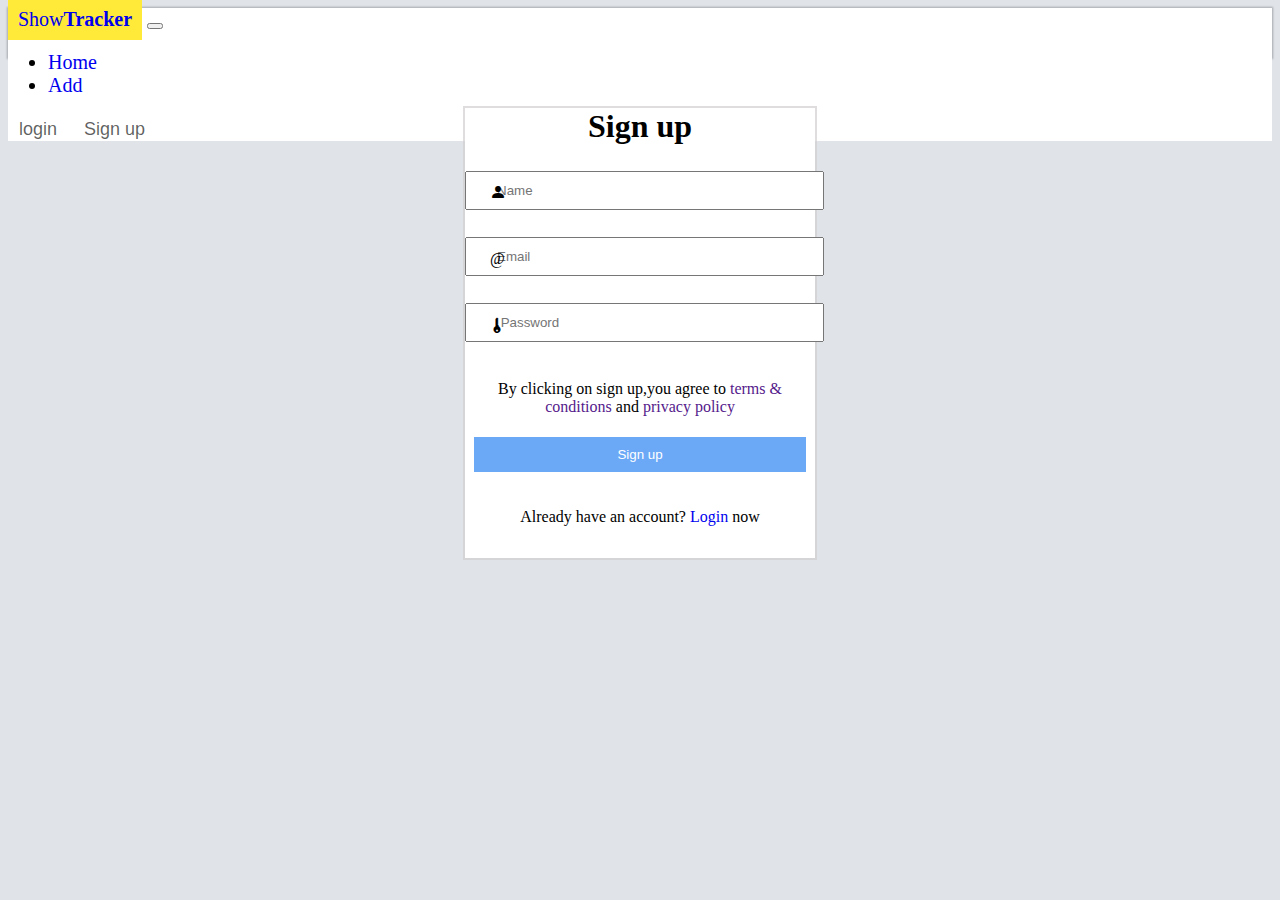
<file: signup.html>
<!DOCTYPE html>
<html lang="en">
  <head>
    <meta charset="UTF-8" />
    <meta name="viewport" content="width=device-width, initial-scale=1.0" />
    <title>Signup Page</title>
    <link
      href="https://cdn.jsdelivr.net/npm/bootstrap@5.0.2/dist/css/bootstrap.min.css"
      rel="stylesheet"
      integrity="sha384-EVSTQN3/azprG1Anm3QDgpJLIm9Nao0Yz1ztcQTwFspd3yD65VohhpuuCOmLASjC"
      crossorigin="anonymous"
    />
    <link
      rel="stylesheet"
      href="https://cdn.jsdelivr.net/npm/bootstrap-icons@1.13.1/font/bootstrap-icons.min.css"
    />
    <link rel="stylesheet" href="css/style.css" />
    <link rel="stylesheet" href="css/auth.css" />
    <link rel="stylesheet" href="css/signup.css" />
  </head>

  <body>
    <nav class="navbar navbar-expand-lg navbar-light bg-light">
      <div class="container-fluid">
        <a class="navbar-brand" href="#">Show<b>Tracker</b></a>
        <button
          class="navbar-toggler"
          type="button"
          data-bs-toggle="collapse"
          data-bs-target="#navbarScroll"
          aria-controls="navbarScroll"
          aria-expanded="false"
          aria-label="Toggle navigation"
        >
          <span class="navbar-toggler-icon"></span>
        </button>
        <div class="collapse navbar-collapse" id="navbarScroll">
          <ul
            class="navbar-nav me-auto my-2 my-lg-0 navbar-nav-scroll"
            style="--bs-scroll-height: 100px"
          >
            <li class="nav-item">
              <a class="nav-link active" aria-current="page" href="index.html"
                >Home</a
              >
            </li>
            <li class="nav-item">
              <a class="nav-link" href="add.html">Add</a>
            </li>
          </ul>

          <a href="login.html"
            ><button class="btn-nav" type="submit">login</button></a
          >
          <a href="signup.html"
            ><button class="btn-nav" type="submit">Sign up</button></a
          >
        </div>
      </div>
    </nav>
    <!-- end nav -->
    <!-- signup page -->
    <div class="signin-container">
      <h1 class="fw-bold">Sign up</h1>
      <form id="myForm">
        <div class="container-1">
          <div class="relative">
            <input type="text" placeholder="Name" name="name" id="name" /><br />
            <div class="absolute-item"><i class="bi bi-person-fill"></i></div>
            <p class="error" id="nameError"></p>
          </div>

          <div class="relative">
            <input type="text" placeholder="Email"  id="email" />
            <div class="absolute-item">&#64;</div>
             <p class="error" id="emailError"></p>
          </div>

          <div class="relative">
            <input
              type="password"
              placeholder=" Password"
              name="psw"
              id="password"
            />
            <div class="absolute"><i class="bi bi-key-fill"></i></div>
           <p class="error" id="passwordError"></p>
          </div>
        </div>
        <p>
          <span class="text-muted">By clicking on sign up,you agree to</span>
          <a href="">terms & conditions</a><span class="text-muted"> and</span
          ><a href=""> privacy policy</a>
        </p>
        <button type="submit" class="btn-signin">Sign up</button>
        <p class="text-muted">
          Already have an account?<a href="login.html"> Login</a> now
        </p>
      </form>
    </div>
    <!-- end signup page -->
    <script src="js/signup.js"></script>
  </body>
</html>
</file>
<file: css/style.css>
body {
  background-color: #e0e3e8;
}

.navbar .container-fluid {
  padding: 0;
}

/* start nav style */
.navbar {
  box-shadow: 0px 0px 2px 1px rgba(0, 0, 0, 0.262);
  font-size: 20px;
  background-color: white;
  height: 50px;
}
.nav-item:hover {
  background-color: #f7f7f7;
  width: 70px;
  outline: dotted;
}
.container-fluid {
  background-color: #ffffff;
}
.navbar-brand {
  background-color: #ffe939;
  margin-left: 0px 0px 0px 0px;
  padding: 10px;
  margin-left: 0px;
}
.btn-nav {
  border: none;
  margin: 0 5px;
  background-color: transparent;
  font-size: large;
  font-weight: 500;
  color: rgba(0, 0, 0, 0.63);
}

.btn-nav:hover {
  background-color: rgba(0, 0, 0, 0.13);
  border-radius: 2px;
  padding-top: 10px;
  padding-bottom: 10px;
}
/* end nav style */

footer {
  background-color: aliceblue;
  height: 50px;
  display: flex; /* enable flex */
  align-items: center; /* vertical center */
  justify-content: center; /* horizontal center */
  position: fixed;
  bottom: 0;
  width: 100%;
}

footer p {
  margin: unset;
}
.movieShow {
  display: none;
}
</file>
<file: css/auth.css>
.login-container{
    margin: auto;
    margin-top: 50px;
   
    box-shadow: 0px 0px 0px 2px  rgba(208, 204, 204, 0.675);
    width: 350px;
    height: 550px;
    text-align: center;
    background-color: #FFFFFF;
    border: none;
}
input[type=email], input[type=password] ,input[type="text"] {
 width: 90%;
padding: 10px;
padding-left: 30px;
  margin: 5px 0 22px 0;
}
.btn-login{
width: 90%;
padding: 10px;
 margin: 5px 0 20px 0;
 border: none;
 background-color: #6ECA96;
}

.btn-fb{
width: 90%;
padding: 10px;
 margin-bottom: 20px ;
 border: none;
 background-color: #3B5998;
}
.btn-google{
width: 90%;
padding: 10px;
 /* margin: 0px 0 0px 0; */
 border: none;
 background-color: #DD4B39;
}
.divider {
  /* border-top: 1px solid #dee2e6; Matches Bootstrap's default hr color */ 
  /* position: absolute; */
  /* margin: 1rem 0;*/
}

.divider-content-center {
  position:absolute;
  top: 50%;
  left: 50%;
  transform: translate(-50%, -50%);
  /* background-color: #fff; Match your page's background */
  /* padding: 0 0.5rem; */
  /* color: black Matches Bootstrap's text-secondary color */
}
a{
    text-decoration: none;
}
div.relative {
  position: relative;
 
} 

div.absolute {
  position: absolute;
  top: 18px;
  left: 25px;
  transform:rotate(270deg);

}
div.absolute-item{
  position: absolute;
  top: 18px;
  left: 25px;


}
</file>
<file: css/signup.css>
.signin-container {
  margin: auto;
  margin-top: 50px;
  /* border-radius: 5px; */
  box-shadow: 0px 0px 0px 2px rgba(208, 204, 204, 0.675);
  width: 350px;
  height: 450px;
  text-align: center;
  background-color: #ffffff;
  border: none;
}
.btn-signin {
  width: 95%;
  padding: 10px;
  margin: 5px 0 20px 0;
  border: none;
  background-color: #6ba9f7;
  color: white;
}

input:focus {
  border-color: #4a90e2;
  outline: none;
}
.error {
  color: red;
  font-size: 12px;
  margin-top: 3px;
  position: absolute;
  top: 50px;
  left: 18px;
  display: none;
}
</file>
